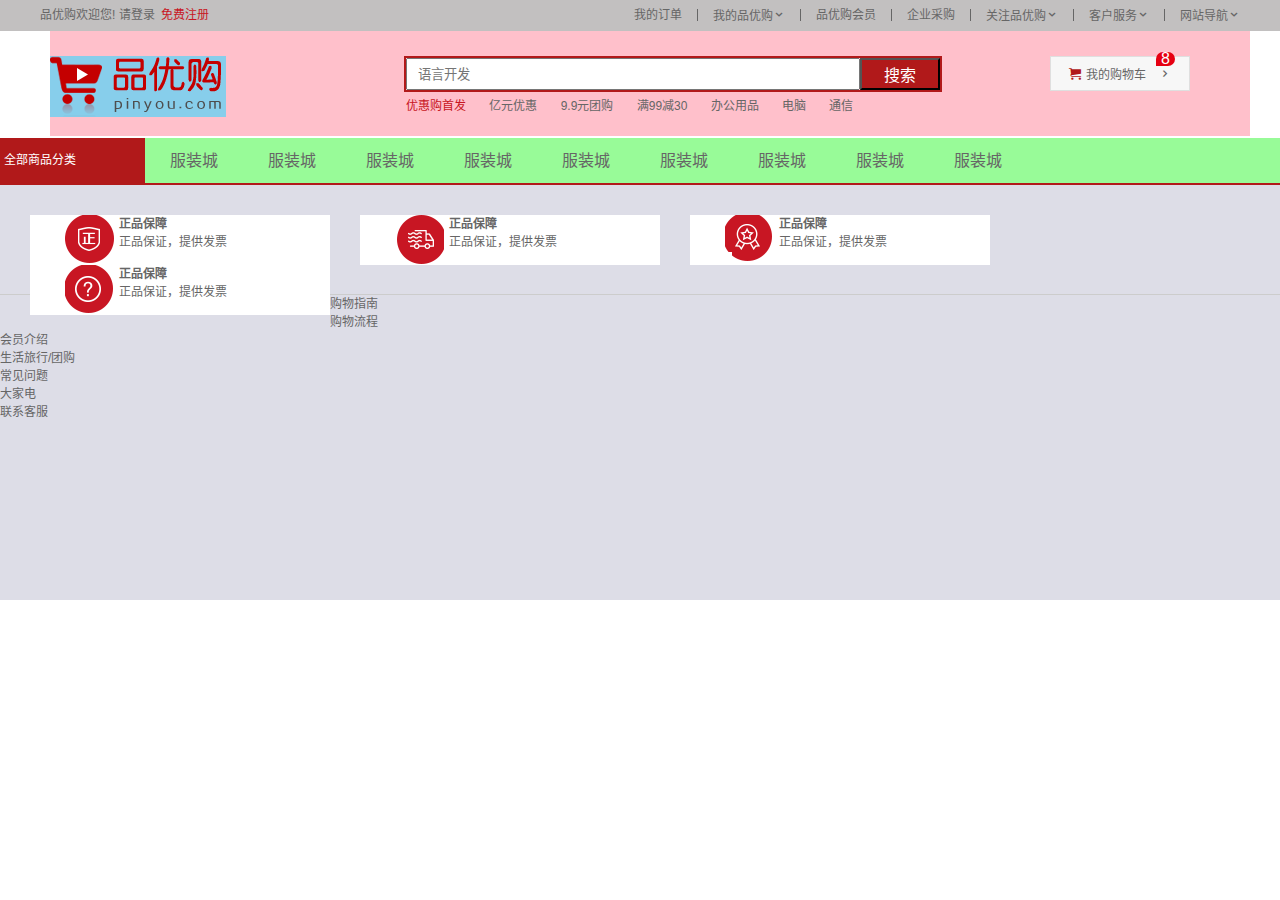
<file: PYG/index.html>
<!DOCTYPE html>
<html lang="zh-CN">

<head>
    <meta charset="UTF-8">
    <meta http-equiv="X-UA-Compatible" content="IE=edge">
    <meta name="viewport" content="width=device-width, initial-scale=1.0">
    <title>品优购商城-综合网购首选-正品低价、品质保障、配送及时、轻松购物</title>
    <!-- 网站说明 -->
    <meta name="description" content="品优购商城-专业的综合网上购物商城,销售家电、
        数码通讯、电脑、家居百货、服装服饰、母婴、图书、食品等数万个品牌优质商品.便捷、诚信的服务
        ，为您提供愉悦的网上购物体验!" />
    <!-- 关键字 -->
    <meta name="keywords" content="网上购物,网上商城,手机,笔记本,电脑,MP3,CD,VCD,DV,
        相机,数码,配件,手表,存储卡,京东" />


    <!-- 引入初始化样式 -->
    <link rel="stylesheet" href="css/base.css">
    <!-- 引入公共样式 -->
    <link rel="stylesheet" href="css/common.css">
    <!-- 引入样式图标 -->
    <link rel="shortcut icon" href="favicon.ico" type="image/x-icon">
    <style>

    </style>
</head>

<body>
    <!-- 快捷导航模块 -- start> -->
    <section class="shortcut">
        <div class="w">
            <div class="fl">
                <ul>
                    <li>品优购欢迎您!&nbsp; </li>
                    <li>
                        <a href="#">请登录</a>&nbsp;
                        <a href="#" class="style_red">免费注册</a>
                    </li>
                </ul>
            </div>
            <div class="fr">
                <ul>

                    <li>我的订单</li>
                    <li></li>
                    <li class="arrow-icon">我的品优购</li>
                    <li></li>
                    <li>品优购会员</li>
                    <li></li>
                    <li>企业采购 </li>
                    <li></li>
                    <li class="arrow-icon">关注品优购</li>
                    <li></li>
                    <li class="arrow-icon">客户服务</li>
                    <li></li>
                    <li class="arrow-icon">网站导航</li>
                </ul>
            </div>
    </section>
    <!-- 快捷导航模块 -- end -->
    <!-- 头部header 模块  start -->
    <header class="header w">
        <!-- logo模块 -->
        <div class="logo">
            <h1>
                <a href="index.html">品优购商城</a>
            </h1>
        </div>
        <!-- seach模块 -->
        <div class="search">
            <input type="search" name="" id="" placeholder="语言开发">
            <button>搜索</button>
        </div>
        <!-- hotwords 热词模块 -->

        <div class="hotwords">
            <a href="#" class="style_red">优惠购首发 </a>
            <a href="#">亿元优惠</a>
            <a href="#">9.9元团购</a>
            <a href="#">满99减30</a>
            <a href="#">办公用品</a>
            <a href="#">电脑</a>
            <a href="#">通信</a>

        </div>
        <!-- 购物车模块 -->
        <div class="shotcar">我的购物车
            <i class="count">8</i>
        </div>


    </header>
    <!-- 头部header 模块  end -->
    <!-- nav 模块制作 -->
    <nav class="nav">
        <div class="w">
            <div class="dropdown">
                <div class="dt">全部商品分类</div>
                <div class="dd">
                    <ul>
                        <li>
                            <a href="#">家用电器</a>
                        </li>
                        <li><a href="#">手机&nbsp;&nbsp;</a><a href="#">数码&nbsp;&nbsp;</a><a href="#">通信</a></li>
                        <li><a href="#">电脑、办公</a> </li>
                        <li><a href="#">家居、家具、家装、厨具</a> </li>
                        <li><a href="#">男装、女装、童装、内衣</a> </li>
                        <li><a href="#">个户化妆、清洁用品、宠物</a> </li>
                        <li><a href="#">鞋靴、箱包、珠宝、奢侈品</a> </li>
                        <li><a href="#">运动户外、钟表</a> </li>
                        <li><a href="#">汽车、汽车用品</a> </li>
                        <li><a href="#">母婴、玩具乐器</a> </li>
                        <li><a href="#">食品、酒类、生鲜、特产</a> </li>
                        <li><a href="#">医药保健</a> </li>
                        <li><a href="#">图书、音像、电子书</a> </li>
                        <li><a href="#">彩票、旅行、充值、票务</a> </li>
                        <li><a href="#">理财、众筹、白条、保险</a> </li>
                    </ul>
                </div>
            </div>
            <div class="navitems">
                <ul>
                    <li><a href="#">服装城</a></li>
                    <li><a href="#">服装城</a></li>
                    <li><a href="#">服装城</a></li>
                    <li><a href="#">服装城</a></li>
                    <li><a href="#">服装城</a></li>
                    <li><a href="#">服装城</a></li>
                    <li><a href="#">服装城</a></li>
                    <li><a href="#">服装城</a></li>
                    <li><a href="#">服装城</a></li>
                </ul>
            </div>
        </div>
    </nav>
<!-- nav 模块制作 -->

<!-- footer底部制作 -->
<footer class="footer">
    <div class="mod_service">
        <ul>
            <li>
              <i class="footer_pic zheng fl"></i>
              <div class="services_text">
                  <h4>正品保障</h4>
                  <p>正品保证，提供发票</p>
              </div>
            </li>
            <li><i class="footer_pic quick fl"></i>
                <div class="services_text">
                    <h4>正品保障</h4>
                    <p>正品保证，提供发票</p>
                </div></li>
            <li><i class="footer_pic bao fl"></i>
                <div class="services_text">
                    <h4>正品保障</h4>
                    <p>正品保证，提供发票</p>
                </div></li>
            <li><i class="footer_pic zhen fl"></i>
                <div class="services_text">
                    <h4>正品保障</h4>
                    <p>正品保证，提供发票</p>
                </div></li>
        </ul>
    </div>
    <div class="mod_help"> 
        <dl>
            
            <dd><a href="#">购物指南</a></dd>
            <dt><a href="#">购物流程</a></dt>
            <dt><a href="#">会员介绍</a></dt>
            <dt><a href="#">生活旅行/团购</a></dt>
            <dt><a href="#">常见问题</a></dt>
            <dt><a href="#">大家电</a></dt>
            <dt><a href="#">联系客服</a></dt>
            
        </dl>

    </div>

</footer>

    

</body>

</html>
</file>
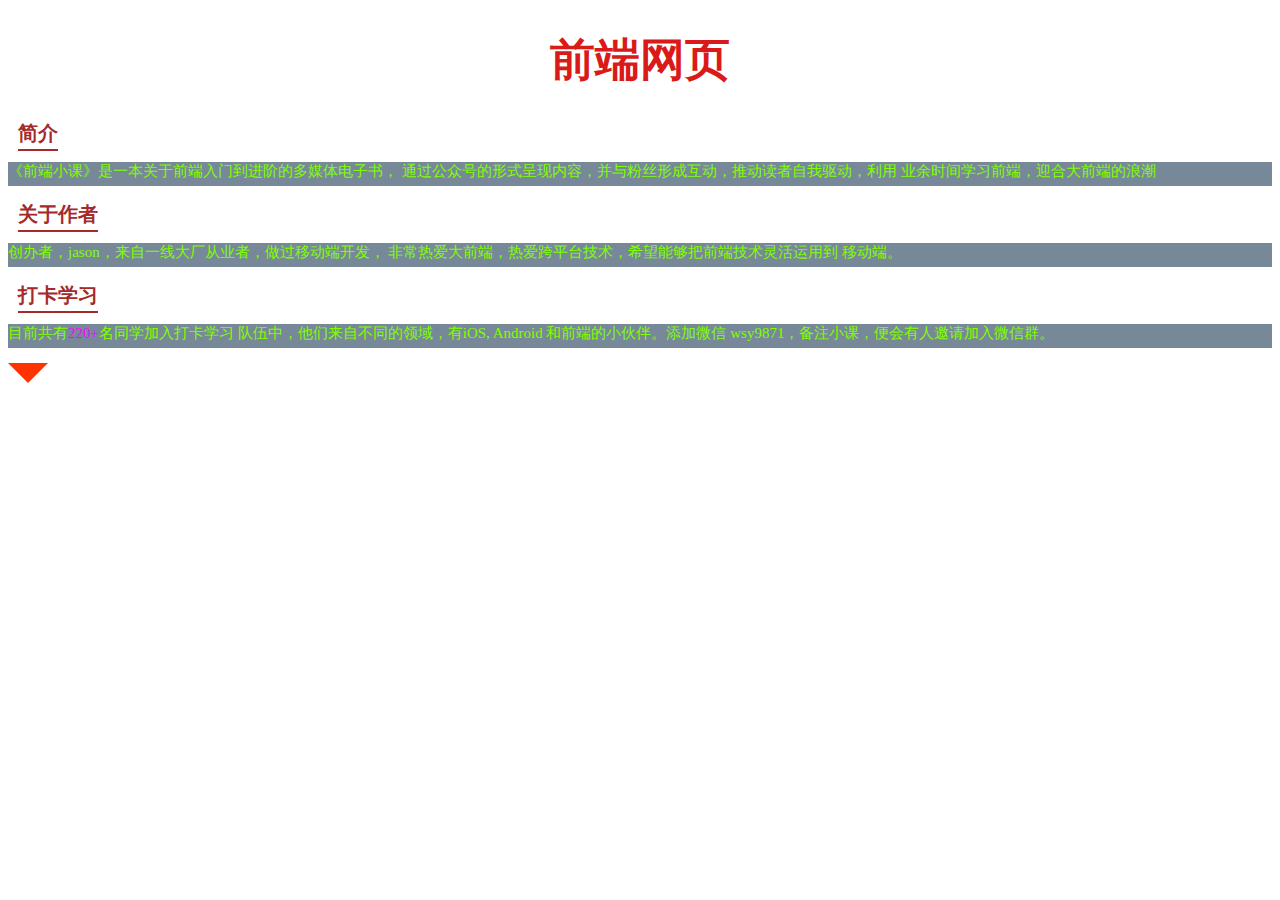
<file: PYG/1.HTML>
<!DOCTYPE html>
<html lang="en">
<head>
    <meta charset="UTF-8">
    <meta name="viewport" content="width=device-width, initial-scale=1.0">
    <title>Document</title>
    <link rel="stylesheet" href="./css/index.css">
</head>
<body>
    <h1 class="tilte"> 前端网页</h1>
    <span class="section-tilte"> 简介</span>
    <p class="des">《前端小课》是一本关于前端入门到进阶的多媒体电子书，
        通过公众号的形式呈现内容，并与粉丝形成互动，推动读者自我驱动，利用
            业余时间学习前端，迎合大前端的浪潮</p>
            <span class="section-tilte"> 关于作者</span>
            <p class="des">创办者，jason，来自一线大厂从业者，做过移动端开发，
                非常热爱大前端，热爱跨平台技术，希望能够把前端技术灵活运用到
                    移动端。</p>
                    <span class="section-tilte"> 打卡学习</span>
                    <p class="des">目前共有<span class="num">220+</span>名同学加入打卡学习
                        队伍中，他们来自不同的领域，有iOS, Android 和前端的小伙伴。添加微信 
                        wsy9871，备注小课，便会有人邀请加入微信群。</p>
                        <div class="triangle"></div>
                        <div class="icon"></div>
</body>
</html>
</file>
<file: PYG/css/base.css>
/* 把我们所有标签的内外边距清零 */

* {
    margin: 0;
    padding: 0;
    /* css3盒子模型 */
    box-sizing: border-box;
}


/* em 和 i 斜体的文字不倾斜 */

em,
i {
    font-style: normal
}


/* 去掉li 的小圆点 */

li {
    list-style: none
}

img {
    /* border 0 照顾低版本浏览器 如果 图片外面包含了链接会有边框的问题 */
    border: 0;
    /* 取消图片底侧有空白缝隙的问题 */
    vertical-align: middle
}

button {
    /* 当我们鼠标经过button 按钮的时候，鼠标变成小手 */
    cursor: pointer
}

a {
    color: #666;
    text-decoration: none
}

a:hover {
    color: #c81623
}

button,
input {
    /* "\5B8B\4F53" 就是宋体的意思 这样浏览器兼容性比较好 */
    font-family: Microsoft YaHei, Heiti SC, tahoma, arial, Hiragino Sans GB, "\5B8B\4F53", sans-serif
}

body {
    /* CSS3 抗锯齿形 让文字显示的更加清晰 */
    -webkit-font-smoothing: antialiased;
    background-color: #fff;
    font: 12px/1.5 Microsoft YaHei, Heiti SC, tahoma, arial, Hiragino Sans GB, "\5B8B\4F53", sans-serif;
    color: #666
}

.hide,
.none {
    display: none
}


/* 清除浮动 */

.clearfix:after {
    visibility: hidden;
    clear: both;
    display: block;
    content: ".";
    height: 0
}

.clearfix {
    *zoom: 1
}
</file>
<file: PYG/css/common.css>
/* 声明字体图标 这里一定要注意路径的变化 */

@font-face {
    font-family: 'icomoon';
    src: url('../fonts/icomoon.eot?tomleg');
    src: url('../fonts/icomoon.eot?tomleg#iefix') format('embedded-opentype'), url('../fonts/icomoon.ttf?tomleg') format('truetype'), url('../fonts/icomoon.woff?tomleg') format('woff'), url('../fonts/icomoon.svg?tomleg#icomoon') format('svg');
    font-weight: normal;
    font-style: normal;
    font-display: block;
}


/* 版心 */

.w {
    width: 1200px;
    margin: 0 auto;
}

.fl {
    float: left;
}

.fr {
    float: right;
}

.style_red {
    color: #c81623;
}


/* 快捷导航模块 */

.shortcut {
    height: 31px;
    line-height: 31px;
    background-color: #c2c0c0;
}

.shortcut ul li {
    float: left;
}

.shortcut .fr ul li:nth-child(even) {
    height: 12px;
    width: 1px;
    background-color: #666;
    margin: 9px 15px 0;
}

.arrow-icon::after {
    content: '\e91e';
    font-family: 'icomoon';
}


/* header头部制作 */

.header {
    margin-left: 50px;
    position: absolute;
    height: 105px;
    background-color: pink;
}

.logo {
    position: absolute;
    margin-top: 25px;
    height: 61px;
    width: 176px;
    background-color: skyblue;
}

.logo a {
    display: block;
    height: 61px;
    width: 176px;
    background: url(../images/logo.png) no-repeat;
    text-indent: -999999px;
    overflow: hidden;
}

.search {
    position: absolute;
    left: 354px;
    top: 25px;
    width: 538px;
    height: 36px;
    border: 2px solid #b1191a;
}

.search input {
    float: left;
    width: 454px;
    height: 32px;
    padding-left: 10px;
}

.search button {
    float: left;
    width: 80px;
    height: 32px;
    background-color: #b1191a;
    font-size: 16px;
    color: #fff;
}

.hotwords {
    position: absolute;
    top: 66px;
    left: 346px;
}

.hotwords a {
    margin: 0 10px;
}

.shotcar {
    position: absolute;
    right: 60px;
    height: 35px;
    top: 25px;
    width: 140px;
    line-height: 35px;
    text-align: center;
    border: 1px solid #dfdfdf;
    background-color: #f7f7f7;
}

.shotcar::before {
    content: '\e93a';
    font-family: 'icomoon';
    margin-right: 5px;
    color: #b1191a;
}

.shotcar::after {
    content: '\e920';
    font-family: 'icomoon';
    margin-left: 10px;
}

.count {
    position: absolute;
    top: -5px;
    left: 105px;
    height: 14px;
    line-height: 14px;
    color: #fff;
    background-color: #e60012;
    padding: 0 5px;
    border-radius: 7px 7px 7px 0;
}
/* nav模块 */
.nav{
    margin-left: -210px;
    margin-top: 107px;
    height: 47px;
    border-bottom: 2px solid #b1191a;
    background-color: palegreen;
}
.nav .dropdown{
    float: left;
    width: 210px;
    height: 45px;
    background-color: #b1191a;
}
.nav .navitems{
    float: left;
}
.dropdown .dt{
    width: 100%;
    height: 100%;
    color: #fff;
    text-align: center;
    line-height: 45px;
}
.dropdown .dd{
    display: none;
    width: 210px;
    height: 465px;
    background-color: #c81623;
    margin-top: 2px;
}
.dropdown .dd ul li{
    position: relative;
    padding-left: 10px;
    height: 31px;
    line-height: 31px;
    margin-left: 2px;
}
.dropdown .dd ul li:hover{
    background-color: orange;
}
.dropdown .dd ul li::after{
    position: absolute;
    top: 2px;
    right: 10px;
    color:#fff;
    font-family: 'icomoon';
    content: '\e920';
    font-size: 14px;
}
.dropdown .dd ul li a{
    font-size: 14px;
    color: #fff;
}
.dropdown .dd ul li:hover a{
    background-color: #000;
}
.navitems ul li{
    float: left;
}
.navitems ul li a{
    display:block;
    height: 45px;
    line-height: 45px;
    font-size: 16px;
    padding: 0 25px;
}

/* 底部栏样式 */
.footer{
    padding-top: 30px;
    height: 415px;
    background-color: rgb(221, 221, 231);
}
.mod_service{
    height: 80px;
    border-bottom: 1px solid #ccc;
}
.mod_service ul li{
    margin-left: 30px;
    float: left;
    height: 50px;
    width: 300px;
    background-color:#fff;
    padding-left: 35px;
}
/* 正品保证图标位置 */
.mod_service .zheng{
    background: url(../images/icons.png) no-repeat -253px -4px;
}
.mod_service .quick{
    background: url(../images/icons.png) no-repeat -253px -54px;
}
.mod_service .bao{
    background: url(../images/icons.png) no-repeat -260px -160px;
}
.mod_service .zhen{
    background: url(../images/icons.png) no-repeat -258px -210px;
}
.mod-service i {
    margin-left: 35px;
}
.fl{
    float: left;
}
.footer_pic {
    display: block;
    margin-right: 5px;
    width: 49px;
    height: 49px;
    background: url(../img/icons.png) no-repeat;
}
i {
    line-height: 26px;
    font-style: normal;
    font-size: 16px;
}

.services_text h4{
    font: size 16px; 

}
.services_text p{
    font-size: 12px;
}
</file>
<file: PYG/css/index.css>
.tilte{
    font-size: 45px;
    text-align: center;
    color: rgb(218, 25, 25);
}
.section-tilte{
    color: brown;
    font-size: 20px;
    padding-bottom: 5px ;
    margin-left: 10px;
    font-weight: 600;
    border-bottom: 2px;
    border-bottom-style: solid;
}
.des{
    background-color: lightslategray;
    color: chartreuse;
    font-size: 15px;
    font-weight: 200;
    border-bottom: 5px;
   padding-bottom: 5px;

}
.num{
    color: fuchsia;
}
.triangle{
    
    width: 0;
    border: 20px solid;
    border-color: #f30 transparent transparent;
}
</file>
